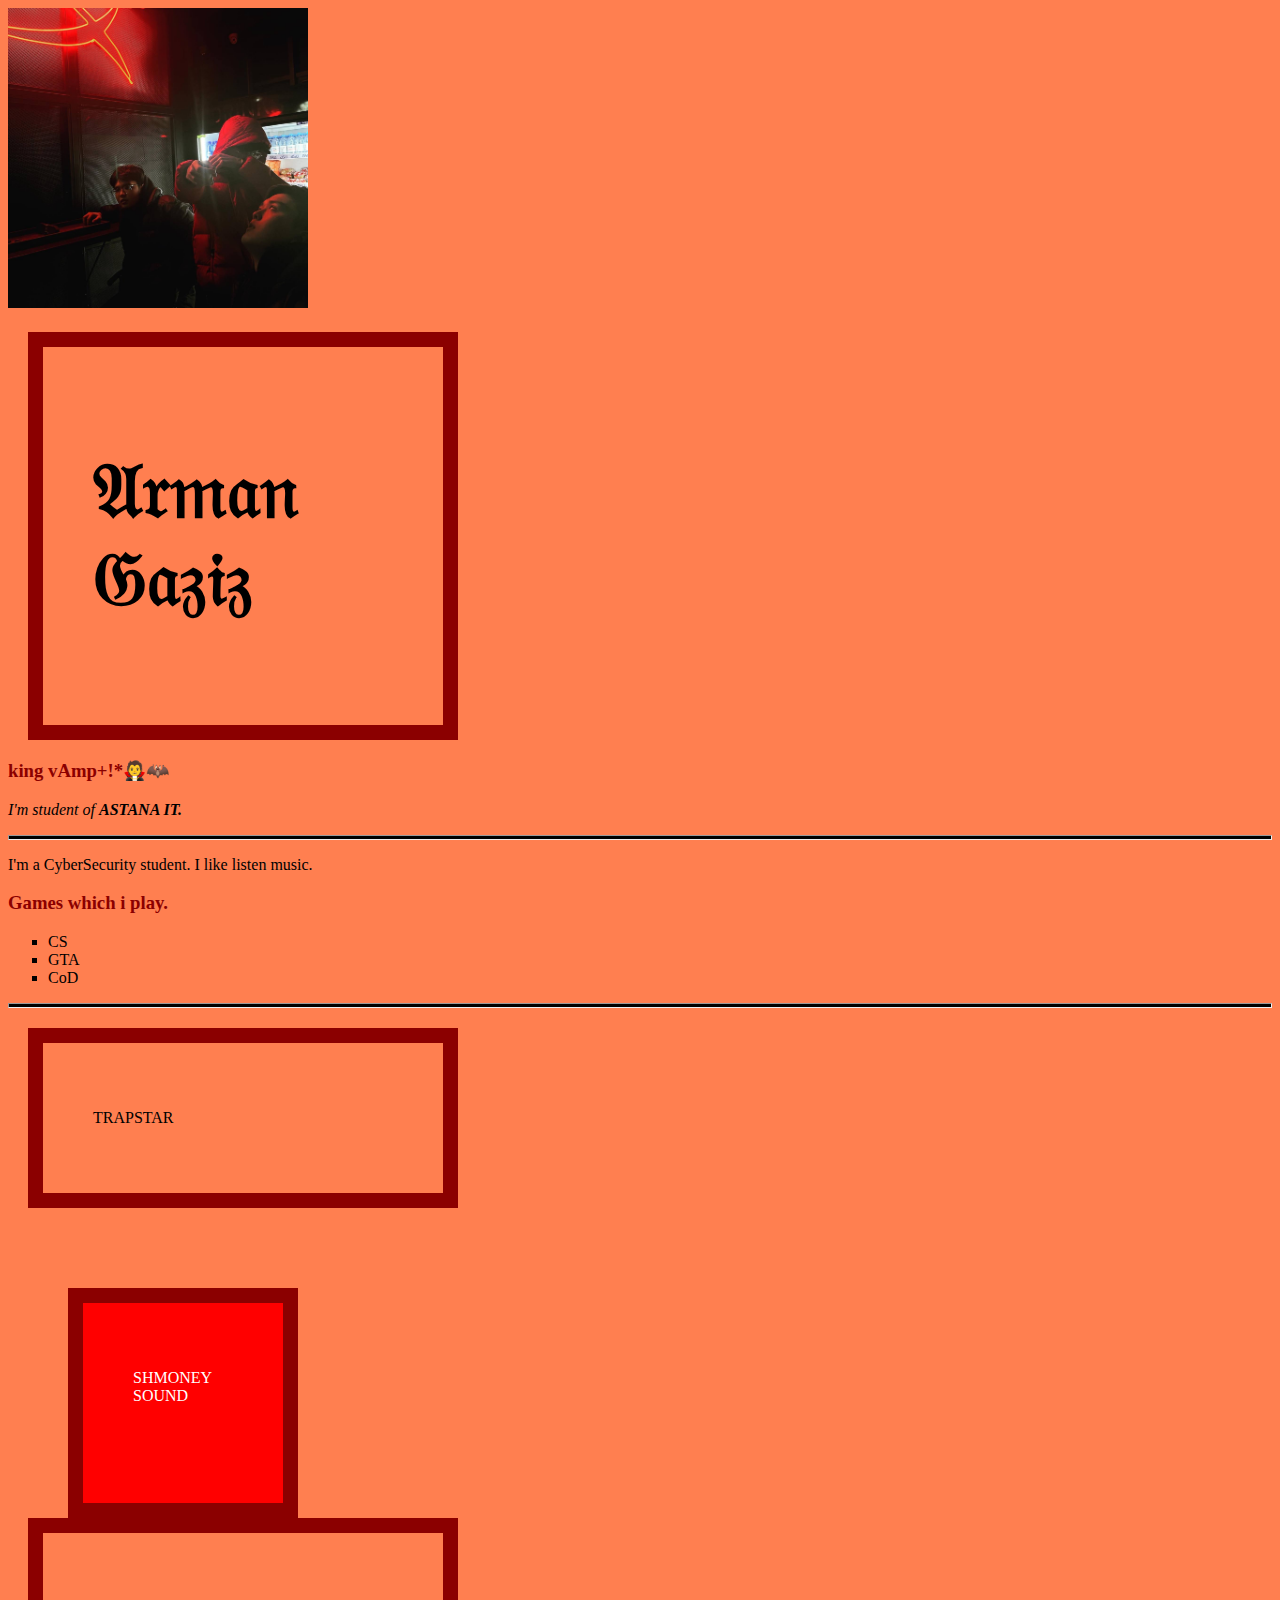
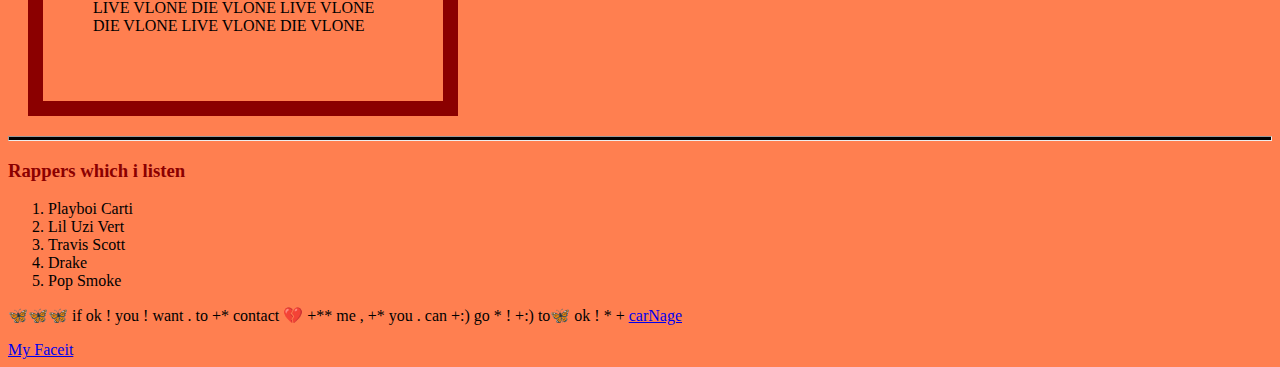
<file: NeverBroke/index.html>
<!DOCTYPE html>
<html lang="en" dir="ltr">
  <head>
    <meta charset="utf-8">
    <title>LIVE VLONE DIE VLONE</title>
    <link rel="icon" type="image/x-icon" href="favicon-32x32.png">
  </head>
  <!--<style>
  .content-box {
  box-sizing: content-box;
  /* Total width: 160px + (2 * 20px) + (2 * 8px) = 216px
     Total height: 80px + (2 * 20px) + (2 * 8px) = 136px
     Content box width: 160px
     Content box height: 80px */
}
  .box {
  display: inline-block;
  position: relative;
  top: 40px; left: 40px;
  width: 100px;
  height: 100px;
  background: red;
  color: white;
}

#two {
  position: relative;
  top: 20px;
  left: 20px;
  background: blue;
}
  body {background-color:coral;}
hr {border-style:inset; background-color:black; height:3px;}
h3 {
  color:darkred;
}
h1 {
  font-size: 76px;
}

div {
  width: 300px;
  border: 15px solid darkred;
  padding: 50px;
  margin: 20px;
}
</style> -->
<link rel="stylesheet" href="css/styles.css">

  <img src="ARAAA.jfif" alt="Key 6lock" width="300" height="300">
  <div> <h1>𝔄𝔯𝔪𝔞𝔫 𝔊𝔞𝔷𝔦𝔷</h1> </div>
  <h3>king vAmp+!*🧛🦇</h3>
  <p><em>I'm student of <strong>ASTANA IT.</strong></em></p>
  <hr>
  <p>I'm a CyberSecurity student. I like listen music.</p>
  <h3> Games which i play.</h3>
  <ul type="square">
    <li>CS</li>
    <li>GTA</li>
    <li>CoD</li>

  </ul>
  <hr>
  <div class="content-box"><p>TRAPSTAR</p>

  </div>
<div class="box"> <p>SHMONEY SOUND</p>

</div>
  <div class="shadowbox">
    <p>LIVE VLONE DIE VLONE LIVE VLONE DIE VLONE LIVE VLONE DIE VLONE</p>
  </div>
<hr>

<h3>Rappers which i listen</h3>
<ol>
  <li>Playboi Carti</li>
  <li>Lil Uzi Vert</li>
  <li>Travis Scott</li>
  <li>Drake</li>
  <li>Pop Smoke</li>
</ol>
<p>🦋🦋🦋
if ok ! you ! want  . to +* contact 💔 +** me , +* you  . can +:) go * ! +:) to🦋
ok ! * + <a href="contactme.html">carNage</a></p>
<a href="https://www.faceit.com/ru/players/ara6oss">My Faceit</a>

  </body>
</html>
</file>
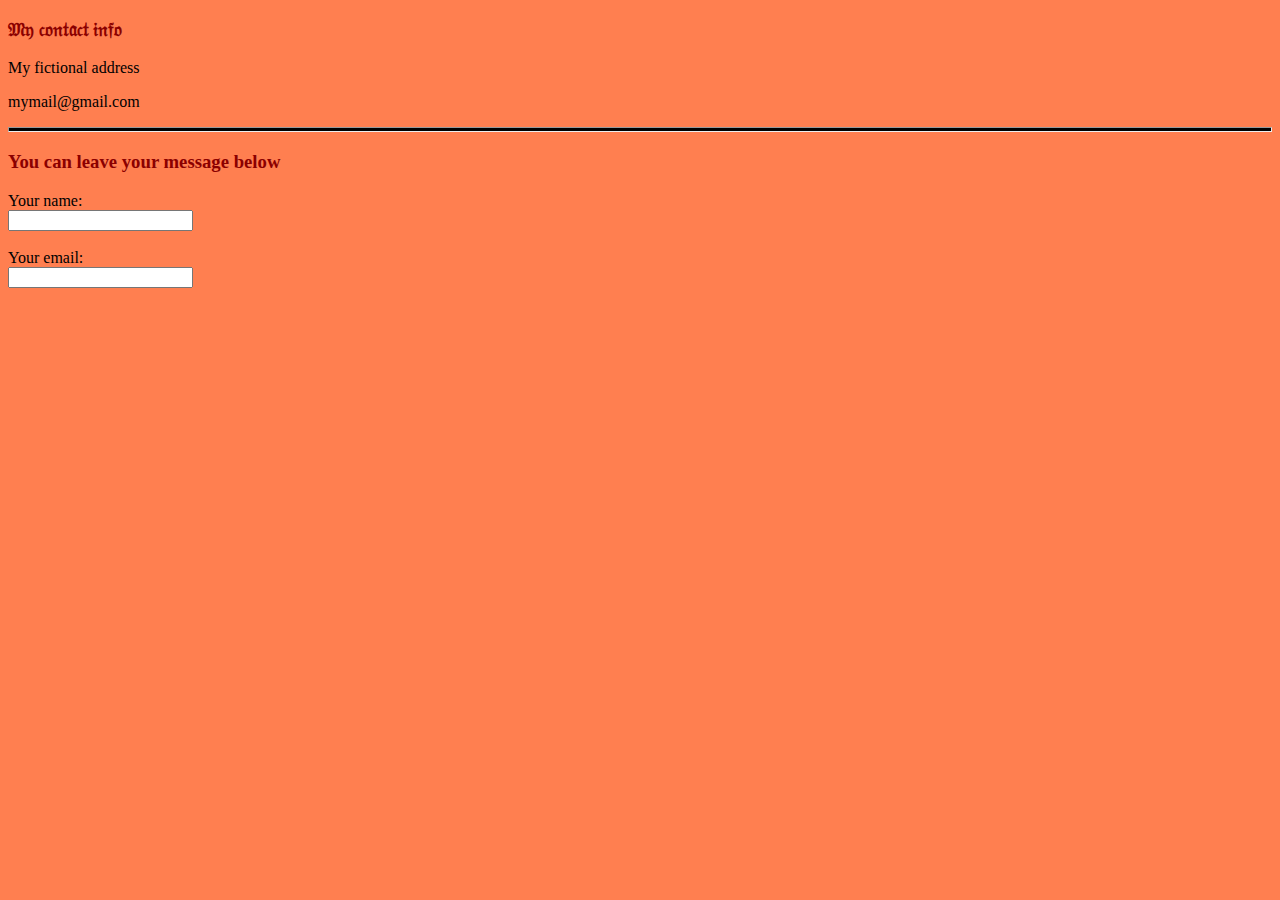
<file: NeverBroke/contactme.html>
<!DOCTYPE html>
<html lang="en" dir="ltr">
  <head>
    <meta charset="utf-8">
    <title>contact ^ 🦋*  !+  me :) xo ! </title>
    <!--<style>
    body {background-color:coral;}
  hr {border-style:inset; background-color:black; height:3px;}
  h3 {
    color:darkred;
  }
</style> -->
<link rel="stylesheet" href="css/styles.css">

  </head>
  <body>
<h3>𝔐𝔶 𝔠𝔬𝔫𝔱𝔞𝔠𝔱 𝔦𝔫𝔣𝔬</h3>
<p>My fictional address</p>
<p>mymail@gmail.com</p>
<hr>
<h3>You can leave your message below</h3>
<form  action="mailto:arman.gaziz@fizmat.kz" method="post" enctype="text/plain">
  <label>Your name:</label> <br>
  <input type="text" name="Name" value=""> <br> <br>
  <label>Your email:</label> <br>
  <input type="text" name="Email" value=""> <br> <br>


</form>


  </body>
</html>
</file>
<file: NeverBroke/css/styles.css>
.content-box {
box-sizing: content-box;
/* Total width: 160px + (2 * 20px) + (2 * 8px) = 216px
   Total height: 80px + (2 * 20px) + (2 * 8px) = 136px
   Content box width: 160px
   Content box height: 80px */
}
.box {
display: inline-block;
position: relative;
top: 40px; left: 40px;
width: 100px;
height: 100px;
background: red;
color: white;
}

#two {
position: relative;
top: 20px;
left: 20px;
background: blue;
}
body {background-color:coral;}
hr {border-style:inset; background-color:black; height:3px;}
h3 {
color:darkred;
}
h1 {
font-size: 76px;
}

div {
width: 300px;
border: 15px solid darkred;
padding: 50px;
margin: 20px;
}
</file>
